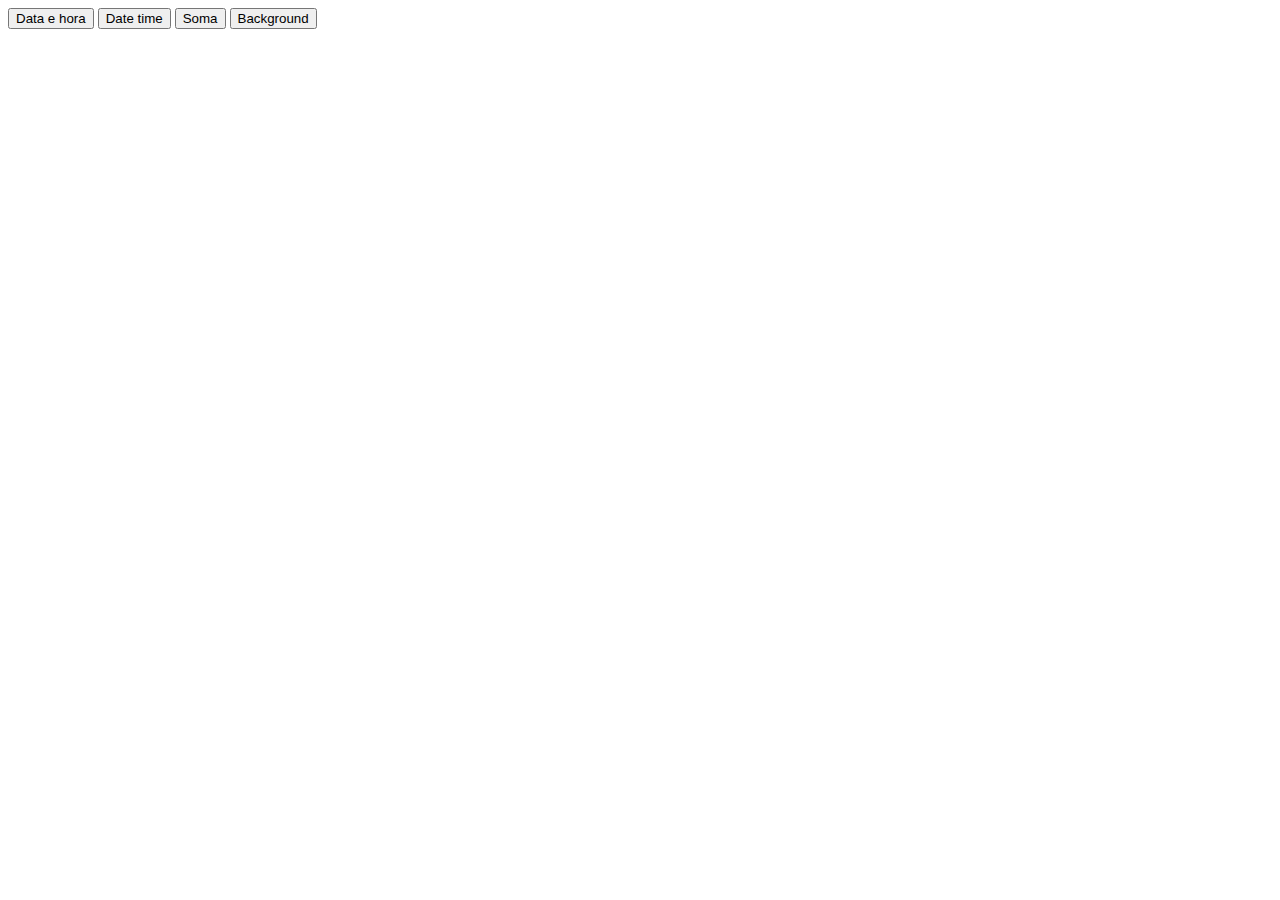
<file: index.html>
<!DOCTYPE html>
<html lang="en">
<head>
    <meta charset="UTF-8">
    <meta http-equiv="X-UA-Compatible" content="IE=edge">
    <meta name="viewport" content="width=device-width, initial-scale=1.0">
    <title>Scripts</title>
    <script src="js/scripts.js"></script>
</head>
<body>
    <button onclick="dataehora();">Data e hora </button>

    <button onclick="window.document.title=datetime();">Date time</button>

    <button onclick="console.log(passenum());">Soma</button>

    <button onclick="background();">Background</button>
    
    <div id="tabela"></div>
</body>
</html>
</file>
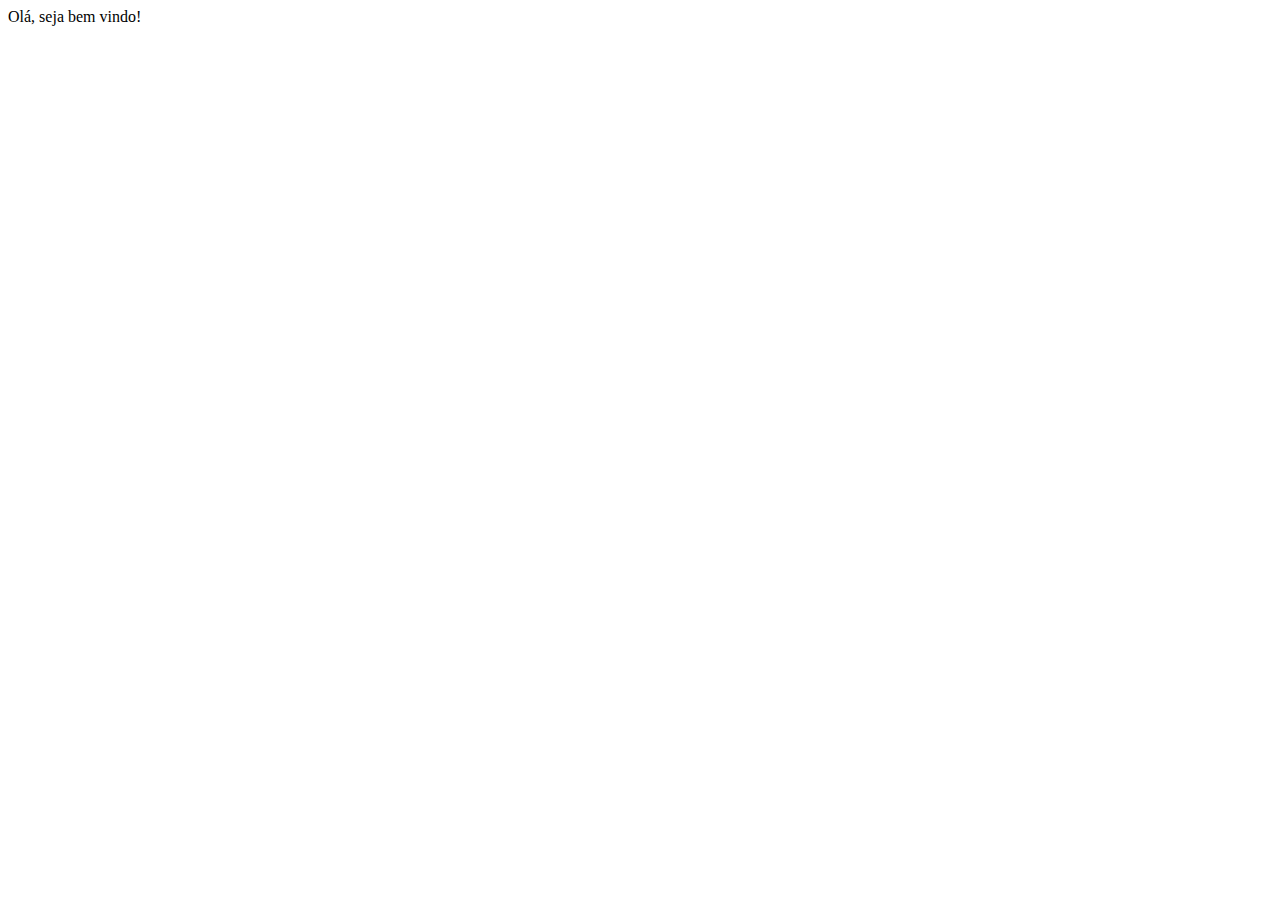
<file: 1-12042022/index.html>
<!DOCTYPE html>
<html lang="pt-br">
<head>
    <meta charset="UTF-8">
    <meta http-equiv="X-UA-Compatible" content="IE=edge">
    <meta name="viewport" content="width=device-width, initial-scale=1.0">
    <title>Primeiro script</title>

</head>
<body>
    <div id="texto"></div>
    <script src="js/script.js"></script>

</body>
</html>
</file>
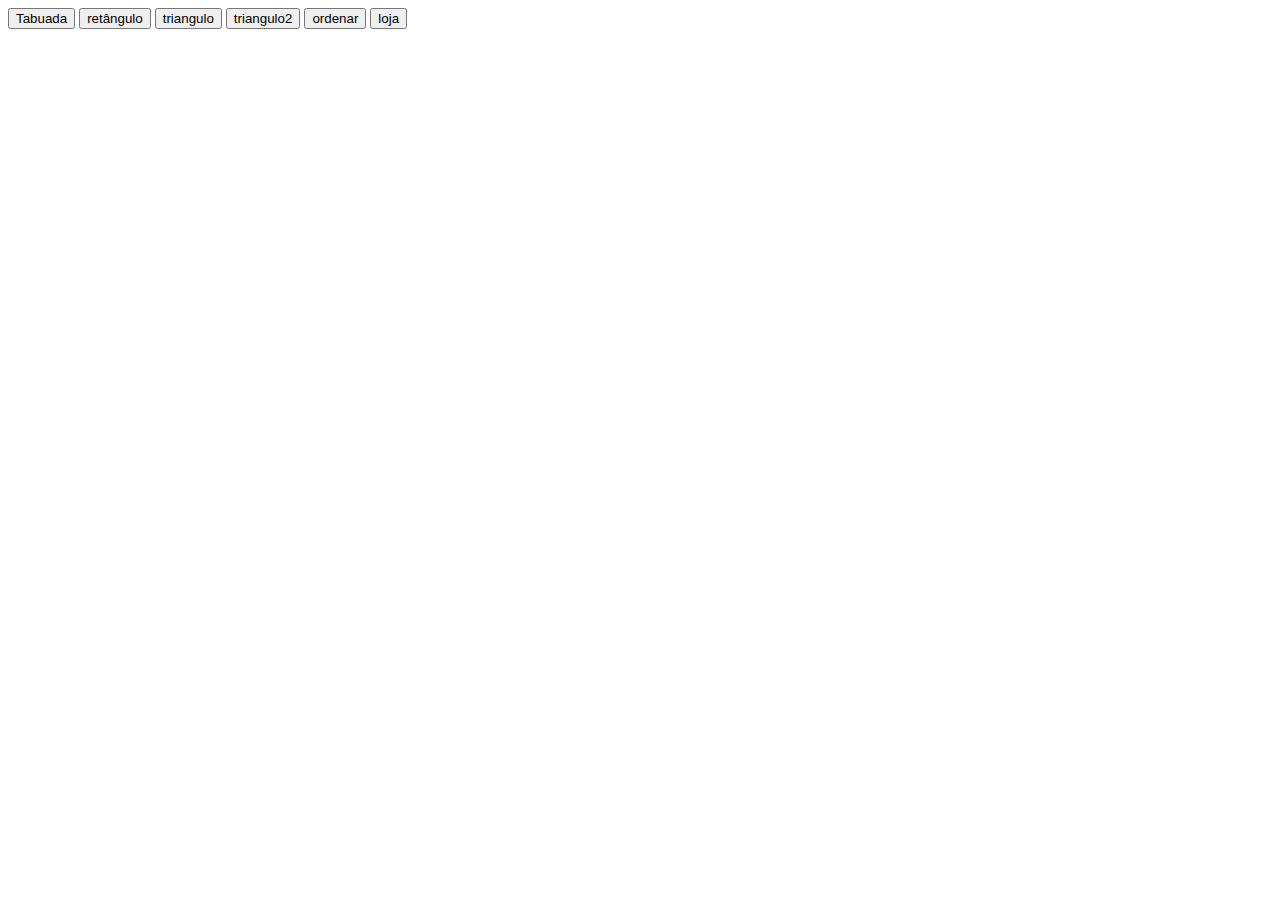
<file: 3-18042022/index.html>
<!DOCTYPE html>
<html lang="en">
<head>
    <meta charset="UTF-8">
    <meta http-equiv="X-UA-Compatible" content="IE=edge">
    <meta name="viewport" content="width=device-width, initial-scale=1.0">
    <link rel="stylesheet" href="css/styles.css">
    <title>Tabuada</title>
</head>
<body>
    

    <button onclick="console.log(tabuada());" >Tabuada</button>
    <button onclick="retangulo(10,30);">retângulo</button>
    <button onclick="triangulo(20,20);">triangulo</button>
    <button onclick="triangulo2(20,20);">triangulo2</button>
    <button onclick="ordenar([10,2,30,0,4,80])">ordenar</button>
    <button onclick="tabela();">loja</button>

    <div id="painel"></div>
    <div id="triangulo"></div>
    <div id="triangulo2"></div>
    <div id="loja"></div>


    <script src="js/scripts.js"></script>
</body>
</html>
</file>
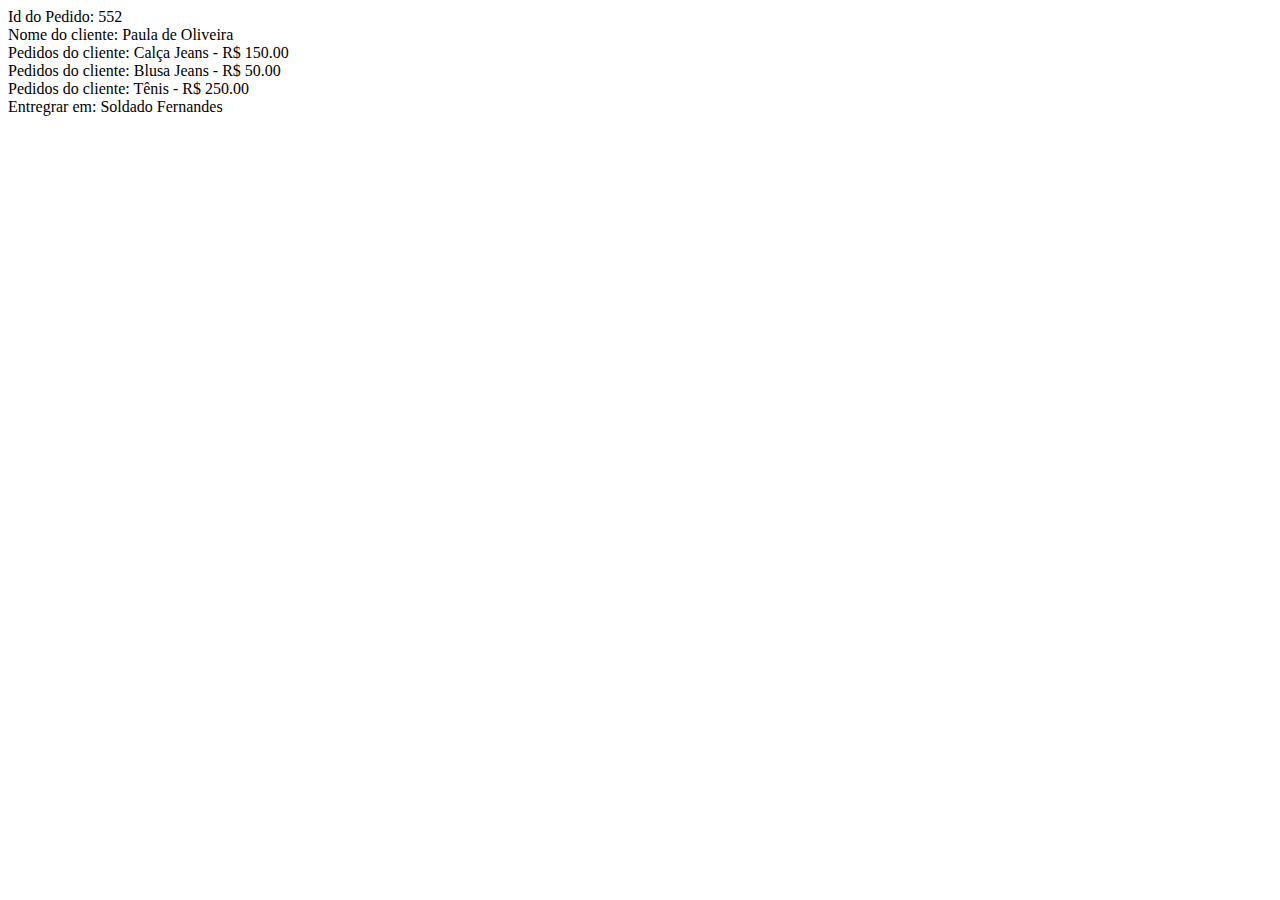
<file: 5-20042022/index.html>
<!DOCTYPE html>
<html lang="en">
<head>
    <meta charset="UTF-8">
    <meta http-equiv="X-UA-Compatible" content="IE=edge">
    <meta name="viewport" content="width=device-width, initial-scale=1.0">
    <title>Document</title>
</head>
<body>

    <div id="output"></div> 
    
    <script src="js/scripts.js"></script>
</body>
</html>
</file>
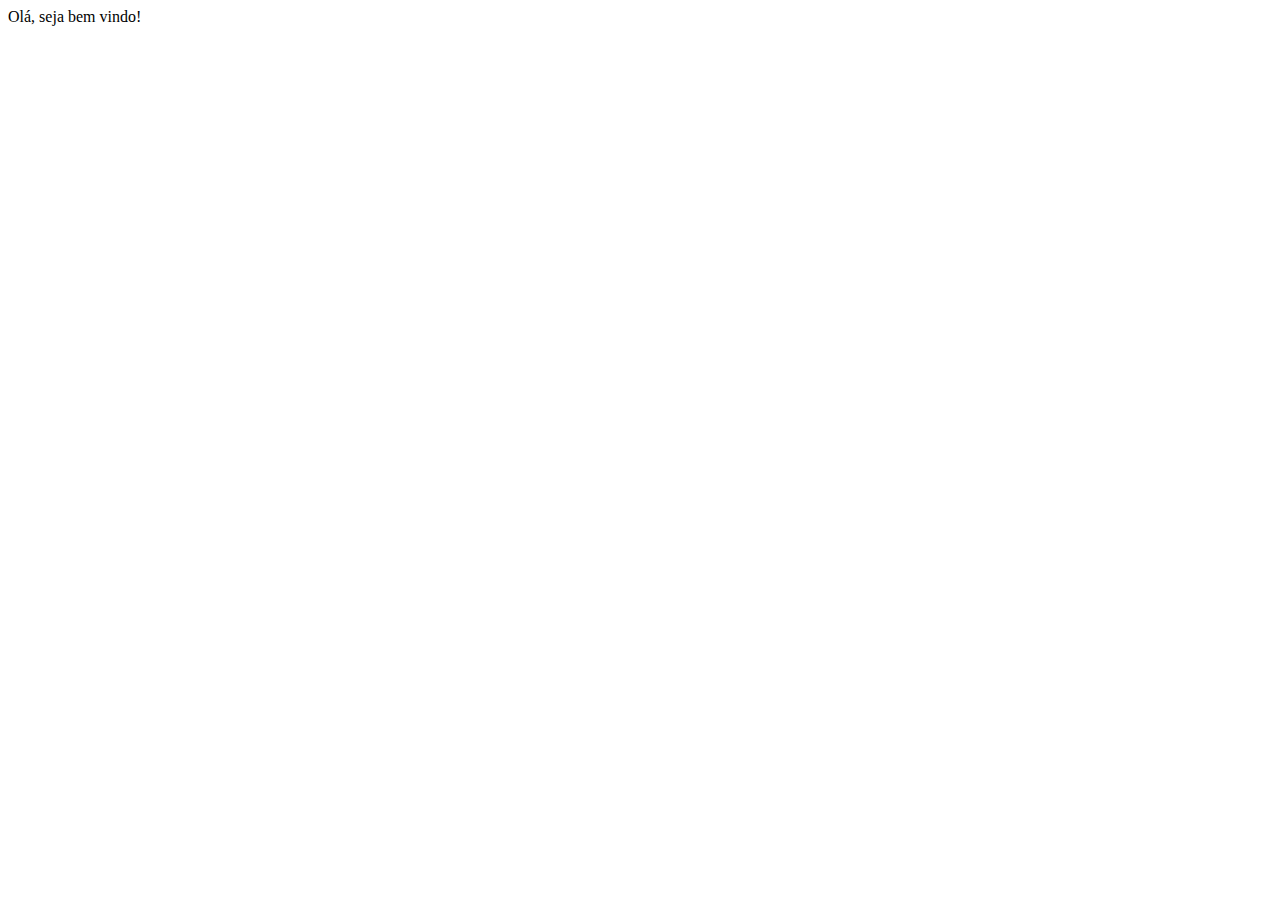
<file: 1-12042022/index2.html>
<!DOCTYPE html>
<html lang="pt-br">
<head>
    <meta charset="UTF-8">
    <meta http-equiv="X-UA-Compatible" content="IE=edge">
    <meta name="viewport" content="width=device-width, initial-scale=1.0">
    <title>Document</title>
</head>
<body>
    <div id="texto"></div>
    <script src="js/script.js"></script>
</body>
</html>
</file>
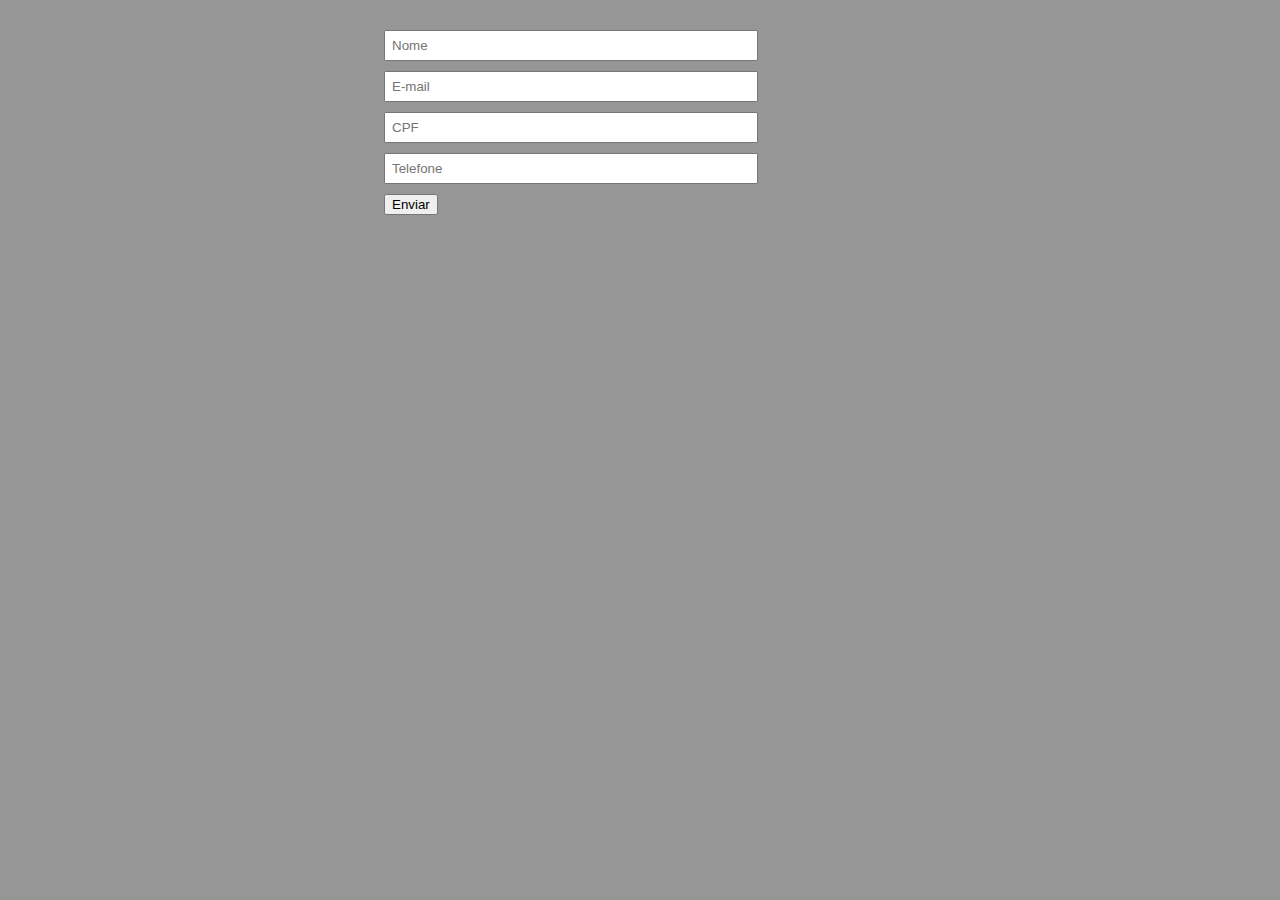
<file: 4-20042022/form.html>
<!DOCTYPE html>
<html lang="en">
<head>
    <meta charset="UTF-8">
    <meta http-equiv="X-UA-Compatible" content="IE=edge">
    <meta name="viewport" content="width=device-width, initial-scale=1.0">
    <title>Document</title>

    <style>
        form{
            width: 40vw;
            padding: 20px;
            margin: 10px auto;
            border-bottom-left-radius: 10px;
            border-bottom-right-radius: 10px;
        }

        input[type="text"],
        input[type="email"],
        input[type="tel"]{
            padding: 6px;
            width: 70%;
            margin-bottom: 10px;
            display: block;
        }


    </style>


</head>
<body>
    <form onsubmit="return false">
        <input type="text" placeholder="Nome" id="nome">
        <input type="text" placeholder="E-mail" id="email">
        <input type="text" placeholder="CPF" id="cpf">
        <input type="text" placeholder="Telefone" id="telefone">
        <input type="submit" value="Enviar">
    
    </form>

    <script src="js/funcoes.js"></script>
    <script src="js/uso.js"></script>
</body>
</html>
</file>
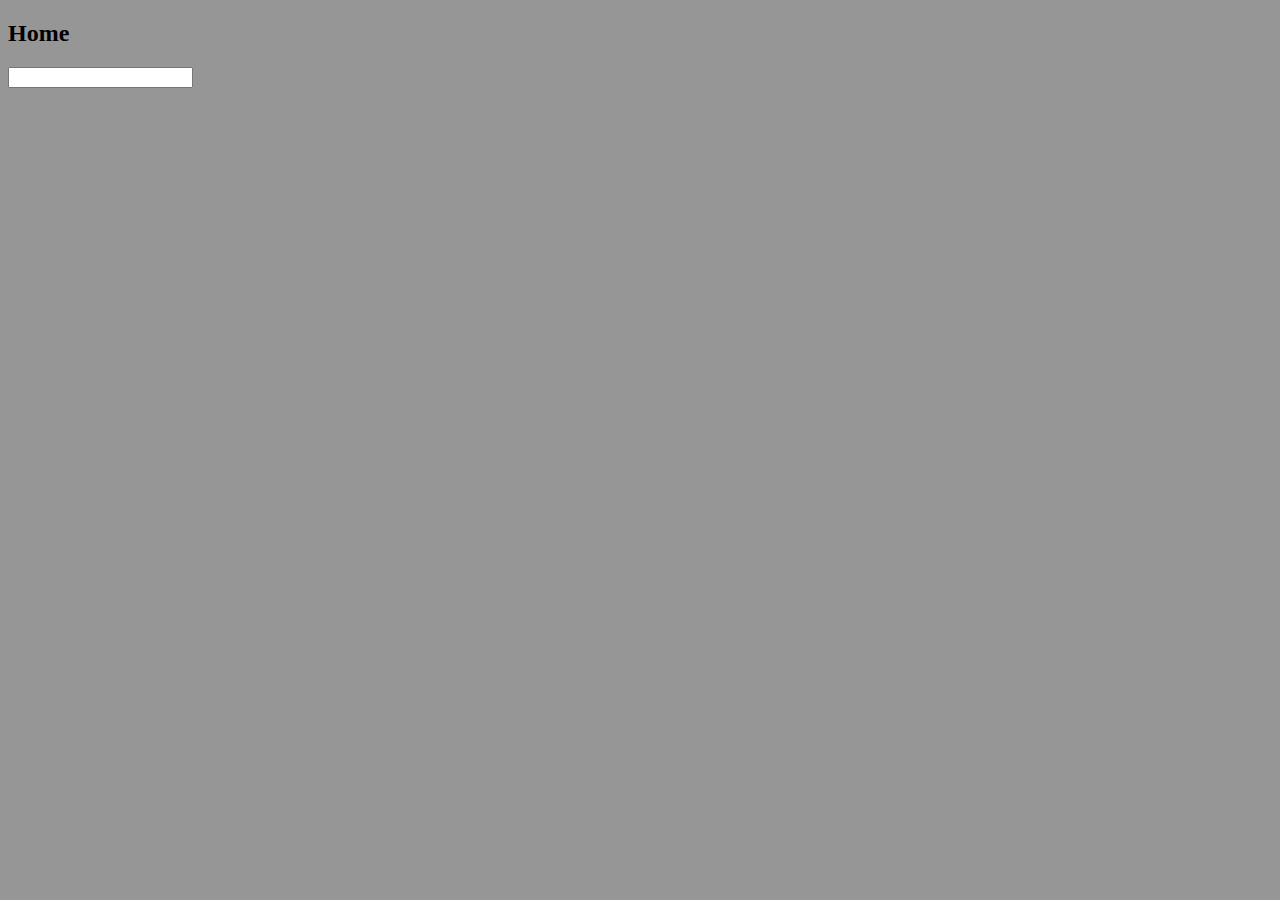
<file: 4-20042022/home.html>
<!DOCTYPE html>
<html lang="en">
<head>
    <meta charset="UTF-8">
    <meta http-equiv="X-UA-Compatible" content="IE=edge">
    <meta name="viewport" content="width=device-width, initial-scale=1.0">
    <title>Document</title>
</head>
<body>

    <h2>Home</h2>

    <input type="int" id="txtN">

    <script src="js/funcoes.js"></script>
    <script src="js/uso.js"></script>

</body>
</html>
</file>
<file: 3-18042022/css/styles.css>
.titulo{
    padding: 10px;
}


span{
    padding: 10px;
    border: 1px solid blue;
    display: inline-block;
    width: 100px;
}
</file>
